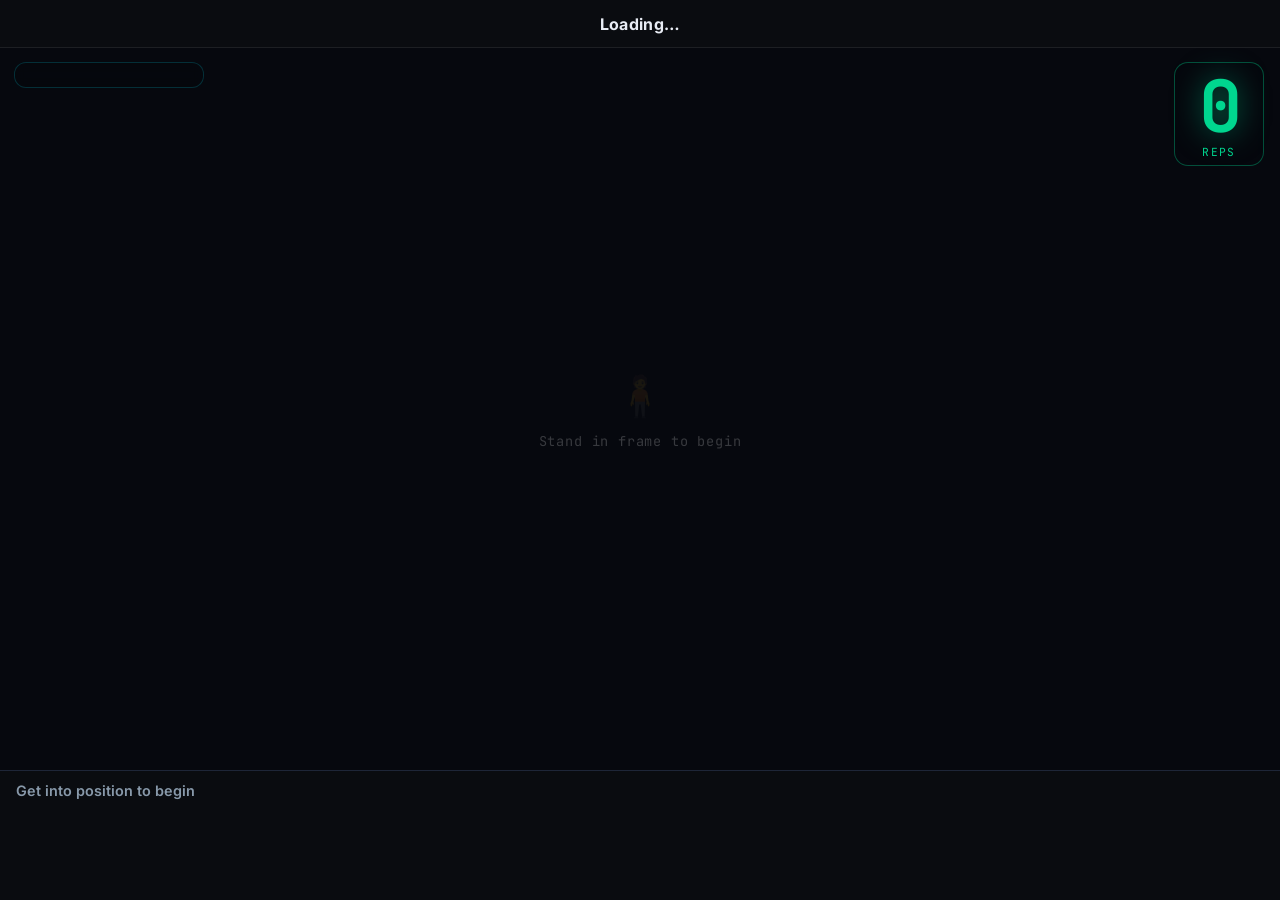
<file: assets/exercise-coach/index.html>
<!DOCTYPE html>
<html lang="en">
<head>
  <meta charset="UTF-8" />
  <meta name="viewport" content="width=device-width, initial-scale=1.0"/>
  <title>Exercise Coach</title>
  <link rel="preconnect" href="https://fonts.googleapis.com">
  <link rel="preconnect" href="https://fonts.gstatic.com" crossorigin>
  <link href="https://fonts.googleapis.com/css2?family=Inter:wght@300;400;500;600;700&family=JetBrains+Mono:wght@400;600;700&display=swap" rel="stylesheet">
  <link rel="stylesheet" href="static/style.css" />
</head>
<body>

  <!-- SCREEN 1 — kept for JS compatibility only, never shown -->
  <div id="screen-select" class="screen" style="display:none !important;">
    <div class="exercise-grid" id="exercise-grid"></div>
    <div style="display:none">
      <div id="coach-title"></div>
      <div id="coach-subtitle"></div>
    </div>
  </div>

  <!-- SCREEN 2 — Coaching View (active immediately) -->
  <div id="screen-coach" class="screen active">
    <div class="coach-layout">

      <!-- Exercise title bar at the very top -->
      <div class="coach-title-bar">
        <span class="coach-title-text" id="coach-title-display">Loading…</span>
      </div>

      <!-- Camera + overlays -->
      <div class="video-wrap" id="video-wrap">
        <video id="video" playsinline autoplay muted></video>
        <canvas id="overlay"></canvas>

        <!-- Reps overlay — top right -->
        <div class="overlay-reps" id="overlay-reps">
          <div class="overlay-rep-number" id="rep-count">0</div>
          <div class="overlay-rep-label">REPS</div>
        </div>

        <!-- Joint angles overlay — top left -->
        <div class="overlay-angles" id="overlay-angles">
          <div id="angles-display"></div>
        </div>

        <div class="no-pose" id="no-pose">
          <span class="no-pose-icon">🧍</span>
          <span>Stand in frame to begin</span>
        </div>

        <!-- Hidden elements required by coach.js -->
        <div style="display:none">
          <div id="status-dot"></div>
          <div id="status-text"></div>
          <div id="phase-label"><span class="phase-badge start"></span></div>
          <div id="coach-title"></div>
          <div id="coach-subtitle"></div>
        </div>
      </div>

      <!-- Coaching feedback strip -->
      <div class="feedback-bar">
        <ul class="feedback-list" id="feedback-list">
          <li class="fb-neutral">Get into position to begin</li>
        </ul>
      </div>

    </div>
  </div>

  <script src="static/exercises.js"></script>
  <script src="static/coach.js"></script>
</body>
</html>
</file>
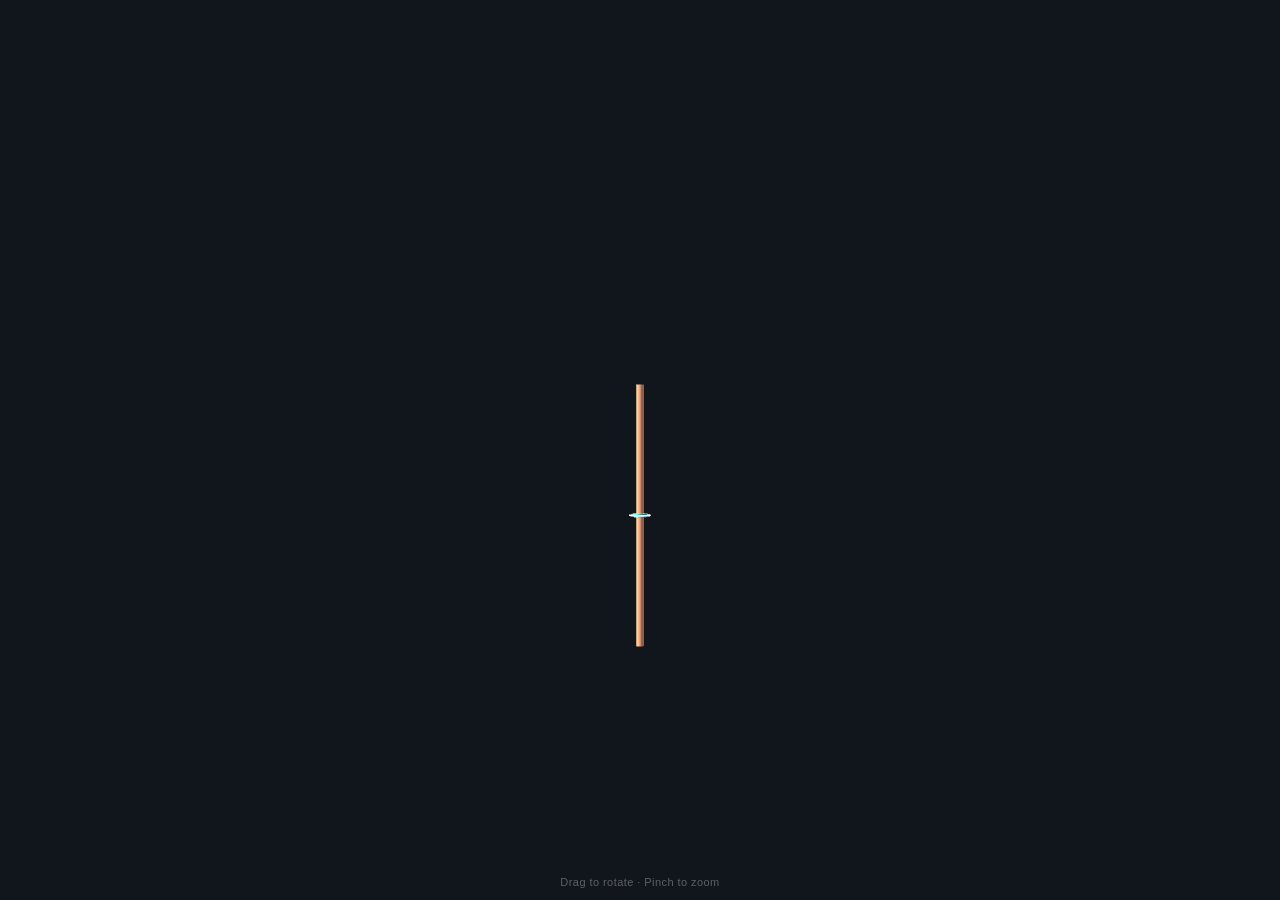
<file: assets/web/spine_viewer.html>
<!DOCTYPE html>
<html>
<head>
  <meta charset="utf-8">
  <meta name="viewport" content="width=device-width, initial-scale=1, user-scalable=no">
  <style>
    * { margin: 0; padding: 0; box-sizing: border-box; }
    body { background: #11161d; overflow: hidden; }
    canvas { display: block; touch-action: none; }
    #hint {
      position: fixed;
      bottom: 12px;
      left: 50%;
      transform: translateX(-50%);
      color: rgba(255, 255, 255, 0.32);
      font: 11px/1 sans-serif;
      letter-spacing: 0.04em;
      pointer-events: none;
    }
  </style>
</head>
<body>
  <div id="hint">Drag to rotate · Pinch to zoom</div>

  <script src="three.min.js"></script>
  <script src="GLTFLoader.js"></script>
  <script>
    var scene = new THREE.Scene();
    scene.background = new THREE.Color(0x11161d);

    var W = window.innerWidth;
    var H = window.innerHeight;

    var camera = new THREE.PerspectiveCamera(38, W / H, 0.001, 30);
    var renderer = new THREE.WebGLRenderer({ antialias: true, alpha: true });
    renderer.setPixelRatio(Math.min(window.devicePixelRatio, 2));
    renderer.setSize(W, H);
    renderer.sortObjects = true;
    document.body.appendChild(renderer.domElement);

    window.setBackground = function(cssHex) {
      scene.background = new THREE.Color(cssHex);
    };

    scene.add(new THREE.HemisphereLight(0xeaf3ff, 0x253143, 1.2));

    var keyLight = new THREE.DirectionalLight(0xffffff, 1.15);
    keyLight.position.set(1.4, 2.2, 2.5);
    scene.add(keyLight);

    var rimLight = new THREE.DirectionalLight(0x66b7ff, 0.7);
    rimLight.position.set(-2, 1, -2);
    scene.add(rimLight);

    var warmLight = new THREE.DirectionalLight(0xffae8a, 0.32);
    warmLight.position.set(0, -1, 1);
    scene.add(warmLight);

    var N = 25;
    var IDX = {
      sacrum: 0,
      l5: 1,
      t12: 6,
      t4: 14,
      c7: 18,
      c1: 24
    };

    function isSensorVert(i) {
      return i === IDX.l5 || i === IDX.t12 || i === IDX.t4 || i === IDX.c7;
    }

    function levelColor(i) {
      if (i <= IDX.t12) return 0xf07b58;
      if (i <= IDX.t4) return 0x58a6e8;
      return 0x4fd1b5;
    }

    var bodyMaterial = new THREE.MeshPhongMaterial({
      color: 0xb9d5e8,
      transparent: true,
      opacity: 0.16,
      shininess: 60,
      depthWrite: false
    });

    var jointMaterial = new THREE.MeshPhongMaterial({
      color: 0xc7e4f7,
      transparent: true,
      opacity: 0.18,
      shininess: 70,
      depthWrite: false
    });

    function createBodyPart(geometry, material) {
      var mesh = new THREE.Mesh(geometry, material.clone());
      mesh.renderOrder = 1;
      scene.add(mesh);
      return mesh;
    }

    var torsoParts = [
      { mesh: createBodyPart(new THREE.CylinderGeometry(0.18, 0.15, 1, 20), bodyMaterial), from: 0,  to: 1,  width: 0.20, depth: 0.14 },
      { mesh: createBodyPart(new THREE.CylinderGeometry(0.25, 0.18, 1, 20), bodyMaterial), from: 1,  to: 6,  width: 0.27, depth: 0.17 },
      { mesh: createBodyPart(new THREE.CylinderGeometry(0.31, 0.25, 1, 20), bodyMaterial), from: 6,  to: 14, width: 0.34, depth: 0.20 },
      { mesh: createBodyPart(new THREE.CylinderGeometry(0.36, 0.31, 1, 20), bodyMaterial), from: 14, to: 18, width: 0.40, depth: 0.22 },
      { mesh: createBodyPart(new THREE.CylinderGeometry(0.11, 0.10, 1, 16), bodyMaterial), from: 18, to: 24, width: 0.10, depth: 0.09 }
    ];

    var pelvis = createBodyPart(new THREE.SphereGeometry(1, 20, 16), jointMaterial);
    var head = createBodyPart(new THREE.SphereGeometry(1, 24, 20), jointMaterial);

    var shoulderBar = createBodyPart(
      new THREE.CylinderGeometry(0.06, 0.06, 1, 16),
      jointMaterial
    );

    var leftShoulder = createBodyPart(new THREE.SphereGeometry(1, 16, 12), jointMaterial);
    var rightShoulder = createBodyPart(new THREE.SphereGeometry(1, 16, 12), jointMaterial);

    var leftArm = createBodyPart(
      new THREE.CylinderGeometry(0.075, 0.055, 1, 14),
      bodyMaterial
    );

    var rightArm = createBodyPart(
      new THREE.CylinderGeometry(0.075, 0.055, 1, 14),
      bodyMaterial
    );

    var leftLeg = createBodyPart(
      new THREE.CylinderGeometry(0.12, 0.085, 1, 16),
      bodyMaterial
    );

    var rightLeg = createBodyPart(
      new THREE.CylinderGeometry(0.12, 0.085, 1, 16),
      bodyMaterial
    );

    // The original procedural body is kept only as a compatibility fallback.
    // The seated GLB below is the visible patient model.
    torsoParts.forEach(function(part) { part.mesh.visible = false; });
    [pelvis, head, shoulderBar, leftShoulder, rightShoulder, leftArm, rightArm, leftLeg, rightLeg]
      .forEach(function(mesh) { mesh.visible = false; });

    var patientModel = null;
    var patientCharacter = null;
    var patientCharacterRoot = null;
    var patientCharacterBaseQuaternion = null;
    var patientMixer = null;
    var patientBackBones = [];
    var patientArmSupports = [];
    var patientHeadAnchorBone = null;
    var spineRegistration = { centerX: 0, centerZ: 0.05, backDirection: 1 };
    var patientLoader = new THREE.GLTFLoader();

    window.loadPatientModel = function(modelUrl) {
      if (patientModel) scene.remove(patientModel);
      patientBackBones = [];
      patientArmSupports = [];
      patientHeadAnchorBone = null;

      patientLoader.load(
      modelUrl,
      function(gltf) {
        patientModel = gltf.scene;
        patientModel.name = 'SeatedPatient';

        patientModel.traverse(function(node) {
          if (!node.isMesh) return;
          node.castShadow = false;
          node.receiveShadow = false;

          // Only the patient is translucent: the chair stays solid.
          if (node.name.indexOf('Patient') === 0 || node.name === 'SeatedCharacterBody') {
            patientCharacter = node;
            var materials = Array.isArray(node.material) ? node.material : [node.material];
            materials.forEach(function(material) {
              material.transparent = true;
              material.opacity = node.name.indexOf('Back') !== -1 ? 0.58 : 0.22;
              if (node.name.indexOf('Back') !== -1 && material.color) {
                material.color.set(0x79b9e8);
              }
              material.depthWrite = false;
              material.needsUpdate = true;
            });
            node.renderOrder = 2;
          } else {
            var chairMaterials = Array.isArray(node.material) ? node.material : [node.material];
            chairMaterials.forEach(function(material) {
              material.transparent = false;
              material.opacity = 1;
              if (material.color) material.color.set(0x7186a3);
              if ('roughness' in material) material.roughness = 0.72;
              material.depthWrite = true;
              material.needsUpdate = true;
            });
            node.renderOrder = 1;
          }
        });

        // Align the seated model with the live sacrum-to-C1 spine chain.
        patientModel.scale.setScalar(0.72);
        patientModel.position.set(0, -0.80, 0.0);
        patientModel.rotation.y = Math.PI;
        scene.add(patientModel);

        // Keep the character at its authored seated registration and raise the
        // imported chair to meet it. This preserves the previously correct
        // spine placement inside the character's back.
        patientCharacterRoot = patientModel.getObjectByName('RootNode1');
        if (patientCharacterRoot) {
          patientCharacterBaseQuaternion = patientCharacterRoot.quaternion.clone();
        }
        var chairRoot = patientModel.getObjectByName('OfficeChair');
        if (chairRoot) chairRoot.position.y += 1.15;

        // Register the visible vertebral chain to the actual body's centre
        // line and its posterior (chair-facing) side. This keeps the spine
        // medial from left/right and within the back from a side view.
        if (patientCharacter) {
          patientModel.updateMatrixWorld(true);
          var bodyBounds = new THREE.Box3().setFromObject(patientCharacter);
          var bodyCentre = bodyBounds.getCenter(new THREE.Vector3());
          var bodySize = bodyBounds.getSize(new THREE.Vector3());
          var backDirection = 1;
          if (chairRoot) {
            var chairCentre = new THREE.Box3()
              .setFromObject(chairRoot)
              .getCenter(new THREE.Vector3());
            // This seated GLB is rotated 180°, so its anatomical back is on
            // the depth side opposite the chair bounds' centre comparison.
            backDirection = chairCentre.z >= bodyCentre.z ? -1 : 1;
          }
          spineRegistration = {
            centerX: bodyCentre.x,
            centerZ: bodyCentre.z + backDirection * Math.min(bodySize.z * 0.03, 0.015),
            backDirection: backDirection
          };
        }

        // Hold the downloaded Mixamo seated pose as the character's base.
        if (gltf.animations.length) {
          patientMixer = new THREE.AnimationMixer(patientModel);
          var seatedAction = patientMixer.clipAction(gltf.animations[0]);
          seatedAction.play();
          patientMixer.setTime(0.001);
          seatedAction.paused = true;
        }

        // The downloaded sitting pose is proportioned for a lower chair.
        // Extend only the shin bones so the seated hips stay on the cushion
        // while both feet reach this chair's caster/base level.
        ['mixamorig:LeftLeg', 'mixamorig:RightLeg'].forEach(function(name) {
          var shin = patientModel.getObjectByName(name);
          if (shin) shin.scale.y = 1.45;
        });

        // GLB exporters use different prefixes (for example `mixamorig:`,
        // `mixamorig`, or no prefix at all). Discover the real back bones by
        // their canonical ending rather than depending on one exact name.
        function findBone(canonicalName) {
          var match = null;
          patientModel.traverse(function(node) {
            if (match || !node.isBone) return;
            var normalized = (node.name || '')
              .toLowerCase()
              .replace(/[^a-z0-9]/g, '');
            if (normalized === canonicalName || normalized.endsWith(canonicalName)) {
              match = node;
            }
          });
          return match;
        }
[
          { name: 'spine',  from: IDX.l5,  to: IDX.t12, weight: 0.40, maxSagittal: 0.18, maxLateral: 0.10 },
          { name: 'spine1', from: IDX.t12, to: IDX.t4,  weight: 0.50, maxSagittal: 0.16, maxLateral: 0.09 },
          { name: 'spine2', from: IDX.t4,  to: IDX.c7,  weight: 0.55, maxSagittal: 0.18, maxLateral: 0.10 },
          { name: 'neck',   from: IDX.c7,  to: IDX.c1,  weight: 0.35, maxSagittal: 0.20, maxLateral: 0.12 }
        ].forEach(function(config) {
          var bone = findBone(config.name);
          if (bone) {
            patientBackBones.push({
              bone: bone,
              from: config.from,
              to: config.to,
              weight: config.weight,
              maxSagittal: config.maxSagittal,
              maxLateral: config.maxLateral,
              baseQuaternion: bone.quaternion.clone()
            });
          }
        });

        // Keep forearms and hands on the chair armrests while the torso bends.
        // The upper arms remain free to follow the shoulders naturally.
        ['leftarm', 'leftforearm', 'lefthand', 'rightarm', 'rightforearm', 'righthand']
          .forEach(function(name) {
            var bone = findBone(name);
            if (!bone) return;
            patientModel.updateMatrixWorld(true);
            patientArmSupports.push({
              bone: bone,
              worldPosition: bone.getWorldPosition(new THREE.Vector3()),
              worldQuaternion: bone.getWorldQuaternion(new THREE.Quaternion())
            });
          });

        // Use the real rig's head joint as the cervical target. The visible
        // C1 disc remains sensor driven, but is gently pulled into this point
        // so the spine enters the head instead of passing through it.
        patientHeadAnchorBone = findBone('head') || findBone('neck');
      },
      undefined,
      function(error) {
        console.error('Could not load seated_patient.glb', error);
      }
      );
    };

    var discs = [];
    var spinousProcesses = [];
    var sensorRings = [];

    for (var i = 0; i < N; i++) {
      var sensor = isSensorVert(i);
      var radius = sensor ? 0.028 : (i < 6 ? 0.024 : i < 18 ? 0.020 : 0.016);
      var height = sensor ? 0.015 : 0.010;

      var vertebra = new THREE.Mesh(
        new THREE.CylinderGeometry(radius, radius * 0.86, height, 20),
        new THREE.MeshPhongMaterial({
          color: levelColor(i),
          shininess: 85
        })
      );
      vertebra.renderOrder = 10;
      scene.add(vertebra);
      discs.push(vertebra);

      var process = new THREE.Mesh(
        new THREE.SphereGeometry(radius * 0.38, 10, 8),
        new THREE.MeshPhongMaterial({
          color: levelColor(i),
          shininess: 85
        })
      );
      process.renderOrder = 11;
      scene.add(process);
      spinousProcesses.push(process);

      if (sensor) {
        var ring = new THREE.Mesh(
          new THREE.TorusGeometry(radius + 0.011, 0.003, 8, 28),
          new THREE.MeshBasicMaterial({ color: 0xffffff })
        );
        ring.rotation.x = Math.PI / 2;
        vertebra.add(ring);
        sensorRings.push(ring);
      }
    }

    var segs = [];
    for (var j = 0; j < N - 1; j++) {
      var segment = new THREE.Mesh(
        new THREE.CylinderGeometry(
          j < 6 ? 0.014 : j < 18 ? 0.011 : 0.009,
          j < 6 ? 0.014 : j < 18 ? 0.011 : 0.009,
          1,
          10
        ),
        new THREE.MeshPhongMaterial({
          color: levelColor(j),
          transparent: true,
          opacity: 0.7,
          shininess: 65
        })
      );
      segment.renderOrder = 8;
      scene.add(segment);
      segs.push(segment);
    }

    // Four deforming outer-back regions, matched to the four IMU landmarks.
    // They sit within the transparent patient mesh and follow the same chain
    // as the live spine without moving the seated legs or chair.
    var backRegionConfig = [
      { from: IDX.l5,  to: IDX.t12, width: 0.28, depth: 0.17, color: 0x4e8ec3 },
      { from: IDX.t12, to: IDX.t4,  width: 0.34, depth: 0.18, color: 0x5799ca },
      { from: IDX.t4,  to: IDX.c7,  width: 0.38, depth: 0.17, color: 0x65a6d0 },
      { from: IDX.c7,  to: IDX.c1,  width: 0.20, depth: 0.14, color: 0x77b8da }
    ];
    var backRegions = backRegionConfig.map(function(config) {
      var region = new THREE.Mesh(
        new THREE.CylinderGeometry(0.5, 0.5, 1, 20),
        new THREE.MeshPhongMaterial({
          color: config.color,
          transparent: true,
          opacity: 0.46,
          shininess: 45,
          depthWrite: false
        })
      );
      region.renderOrder = 7;
      scene.add(region);
      return { mesh: region, config: config };
    });
    backRegions.forEach(function(region) { region.mesh.visible = false; });

    var linePos = new Float32Array(N * 3);
    // Character bones and the visible spine share one anatomical path.
    var bodyLinePos = new Float32Array(N * 3);
    var cordGeometry = new THREE.BufferGeometry();
    cordGeometry.setAttribute("position", new THREE.BufferAttribute(linePos, 3));

    var spinalCord = new THREE.Line(
      cordGeometry,
      new THREE.LineBasicMaterial({
        color: 0xf8fafc,
        transparent: true,
        opacity: 0.55
      })
    );
    spinalCord.renderOrder = 12;
    scene.add(spinalCord);

    var target = new THREE.Vector3(0, 0.25, 0);
    // Start at a side profile. phi stays fixed so top/bottom views are blocked.
    var theta = Math.PI / 2;
    var phi = Math.PI / 2;
    var radius = 5.0;
    var previousX = 0;
    var previousY = 0;
    var previousPinch = 0;

    function moveCamera() {
      camera.position.set(
        target.x + radius * Math.sin(phi) * Math.sin(theta),
        target.y + radius * Math.cos(phi),
        target.z + radius * Math.sin(phi) * Math.cos(theta)
      );
      camera.lookAt(target);
    }
    moveCamera();

    var element = renderer.domElement;

    element.addEventListener("touchstart", function(event) {
      event.preventDefault();
      if (event.touches.length === 1) {
        previousX = event.touches[0].clientX;
        previousY = event.touches[0].clientY;
      }

      if (event.touches.length === 2) {
        previousPinch = Math.hypot(
          event.touches[0].clientX - event.touches[1].clientX,
          event.touches[0].clientY - event.touches[1].clientY
        );
      }
    }, { passive: false });

    element.addEventListener("touchmove", function(event) {
      event.preventDefault();

      if (event.touches.length === 1) {
        var deltaX = event.touches[0].clientX - previousX;
        theta -= deltaX * 0.006;

        previousX = event.touches[0].clientX;
        previousY = event.touches[0].clientY;
        moveCamera();
      }

      if (event.touches.length === 2 && previousPinch > 0) {
        var pinch = Math.hypot(
          event.touches[0].clientX - event.touches[1].clientX,
          event.touches[0].clientY - event.touches[1].clientY
        );

        radius = Math.max(1.4, Math.min(6.5, radius * previousPinch / pinch));
        previousPinch = pinch;
        moveCamera();
      }
    }, { passive: false });

    var up = new THREE.Vector3(0, 1, 0);
    var direction = new THREE.Vector3();
    var midpoint = new THREE.Vector3();
    var quaternion = new THREE.Quaternion();

    function placeBetween(mesh, from, to, width, depth) {
      direction.subVectors(to, from);
      var length = direction.length();
      if (length < 0.00001) return;

      midpoint.addVectors(from, to).multiplyScalar(0.5);
      direction.normalize();
      quaternion.setFromUnitVectors(up, direction);

      mesh.position.copy(midpoint);
      mesh.quaternion.copy(quaternion);
      mesh.scale.set(width * 2, length, depth * 2);
    }

    function pointAt(index) {
      return new THREE.Vector3(
        linePos[index * 3],
        linePos[index * 3 + 1],
        linePos[index * 3 + 2]
      );
    }

    function bodyPointAt(index) {
      return new THREE.Vector3(
        bodyLinePos[index * 3],
        bodyLinePos[index * 3 + 1],
        bodyLinePos[index * 3 + 2]
      );
    }

    function writeSpinePoint(index, point) {
      discs[index].position.copy(point);
      spinousProcesses[index].position.set(point.x, point.y, point.z + 0.022);

      linePos[index * 3] = point.x;
      linePos[index * 3 + 1] = point.y;
      linePos[index * 3 + 2] = point.z;

      bodyLinePos[index * 3] = point.x - spineRegistration.centerX;
      bodyLinePos[index * 3 + 1] = point.y;
      bodyLinePos[index * 3 + 2] = -(point.z - spineRegistration.centerZ - 0.05);
    }

    function guideCervicalSpineToHead() {
      if (!patientModel || !patientHeadAnchorBone) return;

      patientModel.updateMatrixWorld(true);

      var c7 = pointAt(IDX.c7);
      var c1 = pointAt(IDX.c1);
      var headAnchor = patientHeadAnchorBone.getWorldPosition(new THREE.Vector3());

      // Keep the target anatomically close to C7, but allow enough lateral
      // travel for the head to lead the top vertebrae during side bending.
      headAnchor.x = Math.max(c7.x - 0.16, Math.min(c7.x + 0.16, headAnchor.x));
      headAnchor.y = Math.max(c7.y + 0.08, Math.min(c7.y + 0.24, headAnchor.y));
      // Wider posterior range (+0.20) lets the anchor follow the head into extension
headAnchor.z = Math.max(c7.z - 0.13, Math.min(c7.z + 0.20, headAnchor.z));

      var desiredC1 = new THREE.Vector3(
        c1.x + (headAnchor.x - c1.x) * 0.86,
        c1.y + (headAnchor.y - c1.y) * 0.72,
        c1.z + (headAnchor.z - c1.z) * 0.52
      );
      var correction = desiredC1.sub(c1);

      for (var i = IDX.c7 + 1; i <= IDX.c1; i++) {
        var t = (i - IDX.c7) / (IDX.c1 - IDX.c7);
        var weight = t * t * (3 - 2 * t);
        var point = pointAt(i).add(correction.clone().multiplyScalar(weight));
        writeSpinePoint(i, point);
      }
    }

    function refreshCervicalVisuals() {
      cordGeometry.attributes.position.needsUpdate = true;

      for (var i = IDX.c7; i < IDX.c1; i++) {
        placeBetween(
          segs[i],
          pointAt(i),
          pointAt(i + 1),
          i < 6 ? 0.014 : i < 18 ? 0.011 : 0.009,
          i < 6 ? 0.014 : i < 18 ? 0.011 : 0.009
        );
      }

      var neckRegion = backRegions[backRegions.length - 1];
      placeBetween(
        neckRegion.mesh,
        pointAt(neckRegion.config.from),
        pointAt(neckRegion.config.to),
        neckRegion.config.width,
        neckRegion.config.depth
      );
    }

    window.updateSpine = function(flat) {
      var i;

      for (i = 0; i < N; i++) {
        var x = flat[i * 3];
        var y = flat[i * 3 + 1];
        var z = flat[i * 3 + 2];

        // Flutter coordinates: X forward, Y up, Z lateral.
        // Three.js coordinates: X lateral, Y up, Z depth.
        var bodyPx = -z;
        var bodyPz = -x + 0.03;
        // Registration offsets align the normalized sensor chain with the
        // seated character's anatomical back rather than its pelvis center.
        var py = y - 0.09;
        // The skeleton is authored in an opposite world-Z direction to the
        // visible anatomy. Preserve the correct character mapping, then
        // mirror only the rendered spine around its neutral back centre.
        bodyPx = Math.max(-0.10, Math.min(0.10, bodyPx));
        bodyPz = Math.max(-0.04, Math.min(0.20, bodyPz));
        var px = spineRegistration.centerX + bodyPx;
        var pz = spineRegistration.centerZ + (-bodyPz + 0.03);

        // Keep every disc in the centre-back volume of the patient model.
        px = Math.max(spineRegistration.centerX - 0.10, Math.min(
          spineRegistration.centerX + 0.10, px));
        pz = Math.max(spineRegistration.centerZ - 0.06, Math.min(
          spineRegistration.centerZ + 0.08, pz));

        // Contain the two end vertebrae in their anatomical volumes: S1 stays
        // in the pelvis and C1 stays inside the neck/head connection.
       if (i === IDX.sacrum) {
          px = Math.max(-0.06, Math.min(0.06, px));
          pz = Math.max(spineRegistration.centerZ - 0.02, Math.min(spineRegistration.centerZ + 0.06, pz));
        } else if (i <= IDX.l5) {
          // Lumbar vertebrae stay anchored inside the lower back, never below pelvis
          pz = Math.max(spineRegistration.centerZ - 0.03, Math.min(spineRegistration.centerZ + 0.07, pz));
          px = Math.max(spineRegistration.centerX - 0.07, Math.min(spineRegistration.centerX + 0.07, px));
       } else if (i === IDX.c1) {
        
  var c7X = linePos[IDX.c7 * 3];
  var c7Y = linePos[IDX.c7 * 3 + 1];
  var c7Z = linePos[IDX.c7 * 3 + 2];
  px = Math.max(c7X - 0.11, Math.min(c7X + 0.11, px));
  // Allow downward travel for extension (head tipping back lowers C1 slightly)
  py = Math.max(c7Y - 0.02, Math.min(c7Y + 0.19, py));
  // Posterior limit (~0.20) simulates chair headrest; anterior limit unchanged
  pz = Math.max(c7Z - 0.11, Math.min(c7Z + 0.20, pz));
}

        discs[i].position.set(px, py, pz);
        spinousProcesses[i].position.set(px, py, pz + 0.022);

        linePos[i * 3] = px;
        linePos[i * 3 + 1] = py;
        linePos[i * 3 + 2] = pz;
        bodyLinePos[i * 3] = bodyPx;
        bodyLinePos[i * 3 + 1] = py;
        bodyLinePos[i * 3 + 2] = bodyPz;
      }

      guideCervicalSpineToHead();

      cordGeometry.attributes.position.needsUpdate = true;

      for (i = 0; i < N - 1; i++) {
        placeBetween(
          segs[i],
          pointAt(i),
          pointAt(i + 1),
          i < 6 ? 0.014 : i < 18 ? 0.011 : 0.009,
          i < 6 ? 0.014 : i < 18 ? 0.011 : 0.009
        );
      }

      for (i = 0; i < torsoParts.length; i++) {
        var part = torsoParts[i];
        placeBetween(
          part.mesh,
          pointAt(part.from),
          pointAt(part.to),
          part.width,
          part.depth
        );
      }

      var sacrum = pointAt(IDX.sacrum);
      var c7 = pointAt(IDX.c7);
      var c1 = pointAt(IDX.c1);

      // Move each real body region from the corresponding sensor-to-sensor
      // segment. The root, pelvis, thighs, shins and chair are not touched.
      if (patientBackBones.length) {
        for (i = 0; i < patientBackBones.length; i++) {
          var item = patientBackBones[i];
          var segmentDirection = bodyPointAt(item.to).sub(bodyPointAt(item.from)).normalize();
         var sagittal = Math.max(-0.20, Math.min(0.20,
            Math.atan2(segmentDirection.z, segmentDirection.y)));
          var lateral = Math.max(-0.16, Math.min(0.16,
            Math.atan2(segmentDirection.x, segmentDirection.y)));
          var requestedSagittal = sagittal * item.weight * 1.6;
          var bodySagittal = Math.max(-item.maxSagittal, Math.min(
            0.08, requestedSagittal));
          var bodyLateral = Math.max(-item.maxLateral, Math.min(
            item.maxLateral, lateral * item.weight * 1.6));
          quaternion.setFromEuler(new THREE.Euler(
            bodySagittal,
            0,
            bodyLateral,
            'XYZ'
          ));
          item.bone.quaternion.copy(item.baseQuaternion).multiply(quaternion);
        }
      }

      // Restore the forearm/hand world transforms after the torso bends. This
      // keeps the relaxed arms supported by the chair rather than drifting.
      if (patientModel && patientArmSupports.length) {
        patientModel.updateMatrixWorld(true);
        for (i = 0; i < patientArmSupports.length; i++) {
          var support = patientArmSupports[i];
          var parent = support.bone.parent;
          if (!parent) continue;
          parent.updateMatrixWorld(true);
          support.bone.position.copy(
            parent.worldToLocal(support.worldPosition.clone())
          );
          var parentQuaternion = parent.getWorldQuaternion(new THREE.Quaternion());
          support.bone.quaternion.copy(
            parentQuaternion.invert().multiply(support.worldQuaternion.clone())
          );
        }
      }

      // Update each anatomical back region from the same live vertebral points.
      for (i = 0; i < backRegions.length; i++) {
        var back = backRegions[i];
        placeBetween(
          back.mesh,
          pointAt(back.config.from),
          pointAt(back.config.to),
          back.config.width,
          back.config.depth
        );
      }

      // The seated root stays fixed: only the segmented back bends.
      if (patientModel) {
        patientModel.updateMatrixWorld(true);
        patientModel.traverse(function(node) {
          if (node.isSkinnedMesh && node.skeleton) node.skeleton.update();
        });
        guideCervicalSpineToHead();
        refreshCervicalVisuals();
        sacrum = pointAt(IDX.sacrum);
        c7 = pointAt(IDX.c7);
        c1 = pointAt(IDX.c1);
      }

      pelvis.position.copy(sacrum);
      pelvis.position.y += 0.015;
      pelvis.scale.set(0.28, 0.20, 0.17);

      head.position.copy(c1);
      head.position.y += 0.11;
      head.scale.set(0.12, 0.15, 0.11);

      var shoulderY = c7.y + 0.025;
      var leftShoulderPoint = new THREE.Vector3(c7.x - 0.34, shoulderY, c7.z);
      var rightShoulderPoint = new THREE.Vector3(c7.x + 0.34, shoulderY, c7.z);

      placeBetween(shoulderBar, leftShoulderPoint, rightShoulderPoint, 0.05, 0.05);

      leftShoulder.position.copy(leftShoulderPoint);
      leftShoulder.scale.set(0.075, 0.075, 0.075);

      rightShoulder.position.copy(rightShoulderPoint);
      rightShoulder.scale.set(0.075, 0.075, 0.075);

      var leftHandPoint = leftShoulderPoint.clone().add(new THREE.Vector3(-0.05, -0.43, 0.015));
      var rightHandPoint = rightShoulderPoint.clone().add(new THREE.Vector3(0.05, -0.43, 0.015));

      placeBetween(leftArm, leftShoulderPoint, leftHandPoint, 0.065, 0.055);
      placeBetween(rightArm, rightShoulderPoint, rightHandPoint, 0.065, 0.055);

      var leftHip = sacrum.clone().add(new THREE.Vector3(-0.13, -0.04, 0));
      var rightHip = sacrum.clone().add(new THREE.Vector3(0.13, -0.04, 0));
      var leftFoot = leftHip.clone().add(new THREE.Vector3(-0.035, -0.53, 0.015));
      var rightFoot = rightHip.clone().add(new THREE.Vector3(0.035, -0.53, 0.015));

      placeBetween(leftLeg, leftHip, leftFoot, 0.10, 0.085);
      placeBetween(rightLeg, rightHip, rightFoot, 0.10, 0.085);
    };

    function animate() {
      requestAnimationFrame(animate);
      renderer.render(scene, camera);
    }
    animate();

    window.addEventListener("resize", function() {
      camera.aspect = window.innerWidth / window.innerHeight;
      camera.updateProjectionMatrix();
      renderer.setSize(window.innerWidth, window.innerHeight);
    });
  </script>
</body>
</html>
</file>
<file: assets/exercise-coach/static/style.css>
/* ── Reset & Base ── */
*, *::before, *::after { box-sizing: border-box; margin: 0; padding: 0; }

:root {
  --bg:        #0a0c10;
  --surface:   #10141c;
  --surface2:  #161d2a;
  --border:    #1e2638;
  --border2:   #263044;
  --cyan:      #00e5ff;
  --cyan-dim:  rgba(0, 229, 255, 0.12);
  --cyan-glow: rgba(0, 229, 255, 0.35);
  --green:     #00d68f;
  --yellow:    #ffb547;
  --red:       #ff5252;
  --text:      #e8ecf4;
  --text-dim:  #8899aa;
  --text-mute: #3d4e63;
  --mono: 'JetBrains Mono', 'Fira Code', 'Cascadia Code', monospace;
  --sans: 'Inter', system-ui, sans-serif;
}

body {
  font-family: var(--sans);
  background: var(--bg);
  color: var(--text);
  min-height: 100vh;
  overflow-x: hidden;
}

/* ── Screen visibility ── */
.screen { display: none; }
.screen.active { display: block; }

/* ════════════════════════════════════════
   SCREEN 2 — COACHING VIEW
════════════════════════════════════════ */

#screen-coach {
  height: 100vh;
  display: none;
  flex-direction: column;
  background: var(--bg);
}

#screen-coach.active {
  display: flex;
}

/* ── Coach layout ── */
.coach-layout {
  display: flex;
  flex-direction: column;
  flex: 1;
  min-height: 0;
  padding: 0;
  background: var(--bg);
}

/* ── Exercise title bar at the very top ── */
.coach-title-bar {
  flex-shrink: 0;
  height: 48px;
  background: var(--bg);
  display: flex;
  align-items: center;
  justify-content: center;
  border-bottom: 1px solid rgba(255, 255, 255, 0.08);
  padding: 0 16px;
}

.coach-title-text {
  font-family: var(--sans);
  font-size: 1rem;
  font-weight: 700;
  color: var(--text);
  letter-spacing: 0.02em;
  text-align: center;
  text-transform: capitalize;
  white-space: nowrap;
  overflow: hidden;
  text-overflow: ellipsis;
}

/* ── Video wrap ── */
.video-wrap {
  position: relative;
  background: #06080e;
  overflow: hidden;
  flex: 1;
  min-height: 0;
}

video {
  width: 100%;
  height: 100%;
  object-fit: cover;
  transform: scaleX(-1);
  display: block;
}

canvas#overlay {
  position: absolute;
  inset: 0;
  width: 100%;
  height: 100%;
  transform: scaleX(-1);
}

/* ── Reps overlay — top right, centered, green ── */
.overlay-reps {
  position: absolute;
  top: 14px;
  right: 16px;
  text-align: center;
  pointer-events: none;
  z-index: 10;
  background: rgba(6, 8, 14, 0.65);
  border-radius: 14px;
  padding: 8px 20px 6px;
  border: 1px solid rgba(0, 214, 143, 0.35);
  backdrop-filter: blur(4px);
  min-width: 90px;
  display: flex;
  flex-direction: column;
  align-items: center;
}

.overlay-rep-number {
  font-family: var(--mono);
  font-size: 4.5rem;
  font-weight: 700;
  color: var(--green);
  line-height: 1;
  letter-spacing: -0.04em;
  text-shadow: 0 0 30px rgba(0, 214, 143, 0.5);
  text-align: center;
  width: 100%;
}

.overlay-rep-label {
  font-family: var(--mono);
  font-size: 0.7rem;
  color: var(--green);
  letter-spacing: 0.12em;
  text-transform: uppercase;
  margin-top: 2px;
  text-align: center;
  width: 100%;
}

/* ── Joint angles overlay — top left ── */
.overlay-angles {
  position: absolute;
  top: 14px;
  left: 14px;
  pointer-events: none;
  z-index: 10;
  background: rgba(6, 8, 14, 0.70);
  border-radius: 12px;
  padding: 12px 16px;
  border: 1px solid rgba(0, 229, 255, 0.18);
  backdrop-filter: blur(6px);
  min-width: 190px;
}

.angle-row {
  display: flex;
  justify-content: space-between;
  align-items: center;
  margin-bottom: 6px;
  gap: 16px;
}

.angle-row:last-child {
  margin-bottom: 0;
}

.angle-name {
  font-family: var(--mono);
  font-size: 0.82rem;
  color: rgba(200, 210, 225, 0.9);
  letter-spacing: 0.02em;
}

.angle-val {
  font-family: var(--mono);
  font-size: 1rem;
  font-weight: 700;
  letter-spacing: -0.01em;
}

/* ── No pose indicator ── */
.no-pose {
  position: absolute;
  top: 50%;
  left: 50%;
  transform: translate(-50%, -50%);
  display: flex;
  flex-direction: column;
  align-items: center;
  gap: 10px;
  color: rgba(255, 255, 255, 0.2);
  font-size: 0.85rem;
  font-family: var(--mono);
  letter-spacing: 0.06em;
  pointer-events: none;
  text-align: center;
}

.no-pose-icon {
  font-size: 2.5rem;
  opacity: 0.4;
}

/* ── Feedback strip ── */
.feedback-bar {
  flex-shrink: 0;
  height: 130px;
  background: var(--bg);
  border-top: 1px solid #1e2638;
  padding: 10px 16px;
  display: flex;
  align-items: flex-start;
  overflow: hidden;
}

.feedback-list {
  list-style: none;
  display: flex;
  flex-direction: column;
  gap: 6px;
  overflow: hidden;
  width: 100%;
  height: 100%;
}

.feedback-list li {
  font-size: 0.9rem;
  font-weight: 600;
  line-height: 1.45;
  display: flex;
  align-items: flex-start;
  gap: 7px;
  font-family: var(--sans);
  white-space: normal;
  word-break: break-word;
  overflow: hidden;
}

.fb-good    { color: var(--green); }
.fb-warn    { color: var(--yellow); }
.fb-neutral { color: var(--text-dim); }

/* Hidden elements kept for JS compat */
.phase-badge { display: none; }
.cam-status  { display: none; }

/* ════════════════════════════════════════
   RESPONSIVE
════════════════════════════════════════ */
@media (max-width: 820px) {
  .coach-layout { padding: 0; }
  .overlay-rep-number { font-size: 3.5rem; }
  .feedback-list li   { font-size: 1rem; }
}

@media (max-width: 540px) {
  .overlay-rep-number { font-size: 3rem; }
}
</file>
